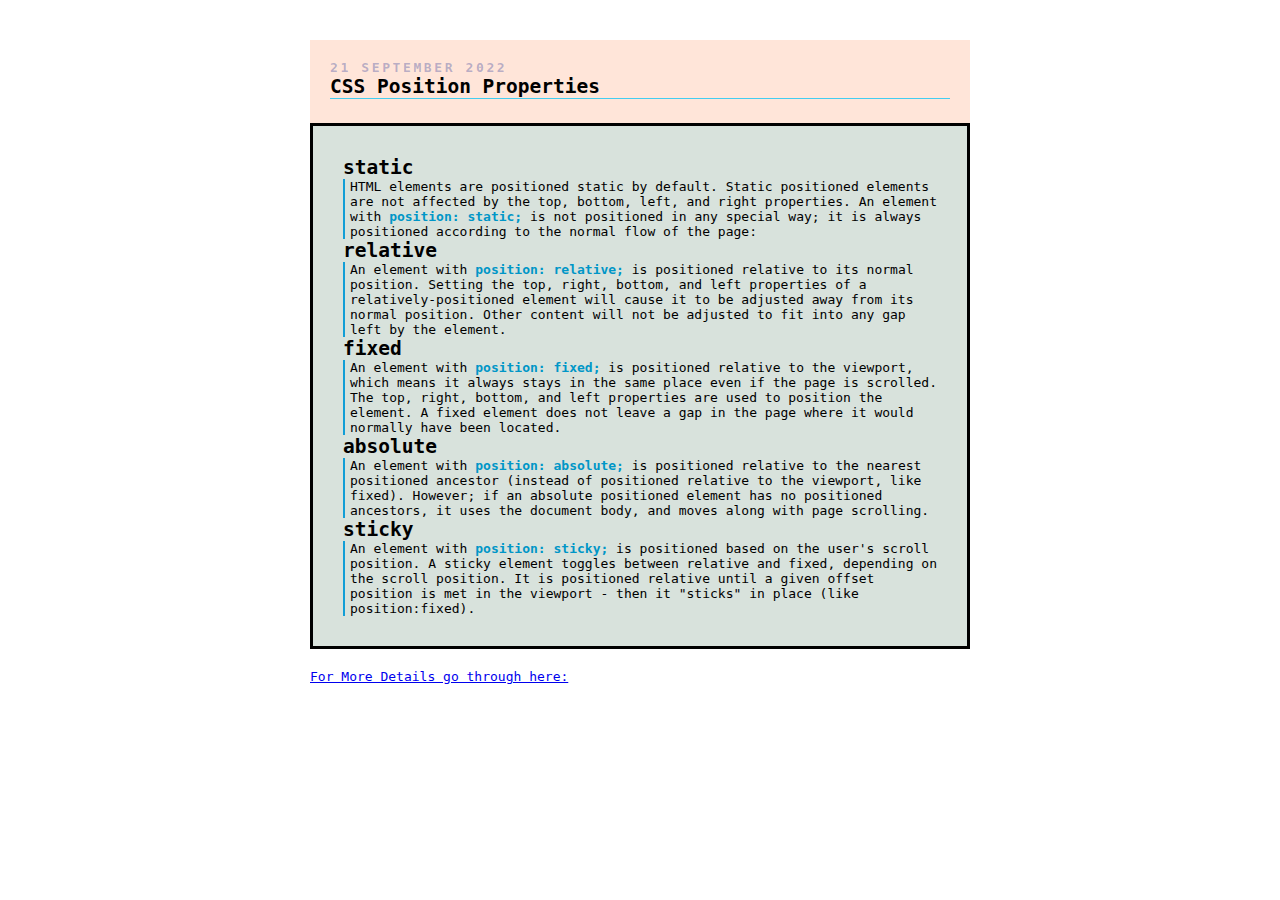
<file: index.html>
<!DOCTYPE html>
<html lang="en">

<head>
    <meta charset="UTF-8">
    <meta http-equiv="X-UA-Compatible" content="IE=edge">
    <meta name="viewport" content="width=device-width, initial-scale=1.0">
    <link rel="stylesheet" href="https://fonts.googleapis.com/css?family=Trirong">
    <link rel="stylesheet" href="style.css">
    <title>Blog</title>
</head>

<body>
    <div class="main">
        <div class="date">21 september 2022</div>
        <h2>CSS Position Properties</h2>
        <hr>
        </div>
    <div class="blog">
        
        <section>
            <h3>static</h3>
            <p class="para">HTML elements are positioned static by default.

                Static positioned elements are not affected by the top, bottom, left, and right properties.

                An element with <b style="color: #0096c7;"> position: static;</b> is not positioned in any special way; it is always positioned
                according to the normal flow of the page:
            </p>
        </section>
        <section>
            <h3>relative</h3>
            <p class="para">An element with <b style="color: #0096c7;"> position: relative;</b> is positioned relative to its normal position.

                Setting the top, right, bottom, and left properties of a relatively-positioned element will cause it to
                be adjusted away from its normal position. Other content will not be adjusted to fit into any gap left
                by the element.</p>
        </section>
        <section>
            <h3>fixed</h3>
            <p class="para">An element with <b style="color: #0096c7;"> position: fixed;</b> is positioned relative to the viewport, which means it
                always stays in the same place even if the page is scrolled. The top, right, bottom, and left properties
                are used to position the element.

                A fixed element does not leave a gap in the page where it would normally have been located.</p>
        </section>
        <section>
            <h3>absolute</h3>
            <p class="para">An element with <b style="color: #0096c7;"> position: absolute;</b> is positioned relative to the nearest positioned
                ancestor (instead of positioned relative to the viewport, like fixed).

                However; if an absolute positioned element has no positioned ancestors, it uses the document body, and
                moves along with page scrolling.</p>
        </section>
        <section>
            <h3>sticky</h3>
            <p class="para">An element with <b style="color: #0096c7;"> position: sticky;</b> is positioned based on the user's scroll position.

                A sticky element toggles between relative and fixed, depending on the scroll position. It is positioned
                relative until a given offset position is met in the viewport - then it "sticks" in place (like
                position:fixed).</p>
        </section>
    </div>
    <a href="https://www.w3schools.com/css/css_positioning.asp">For More Details go through here:</a>
</body>

</html>
</file>
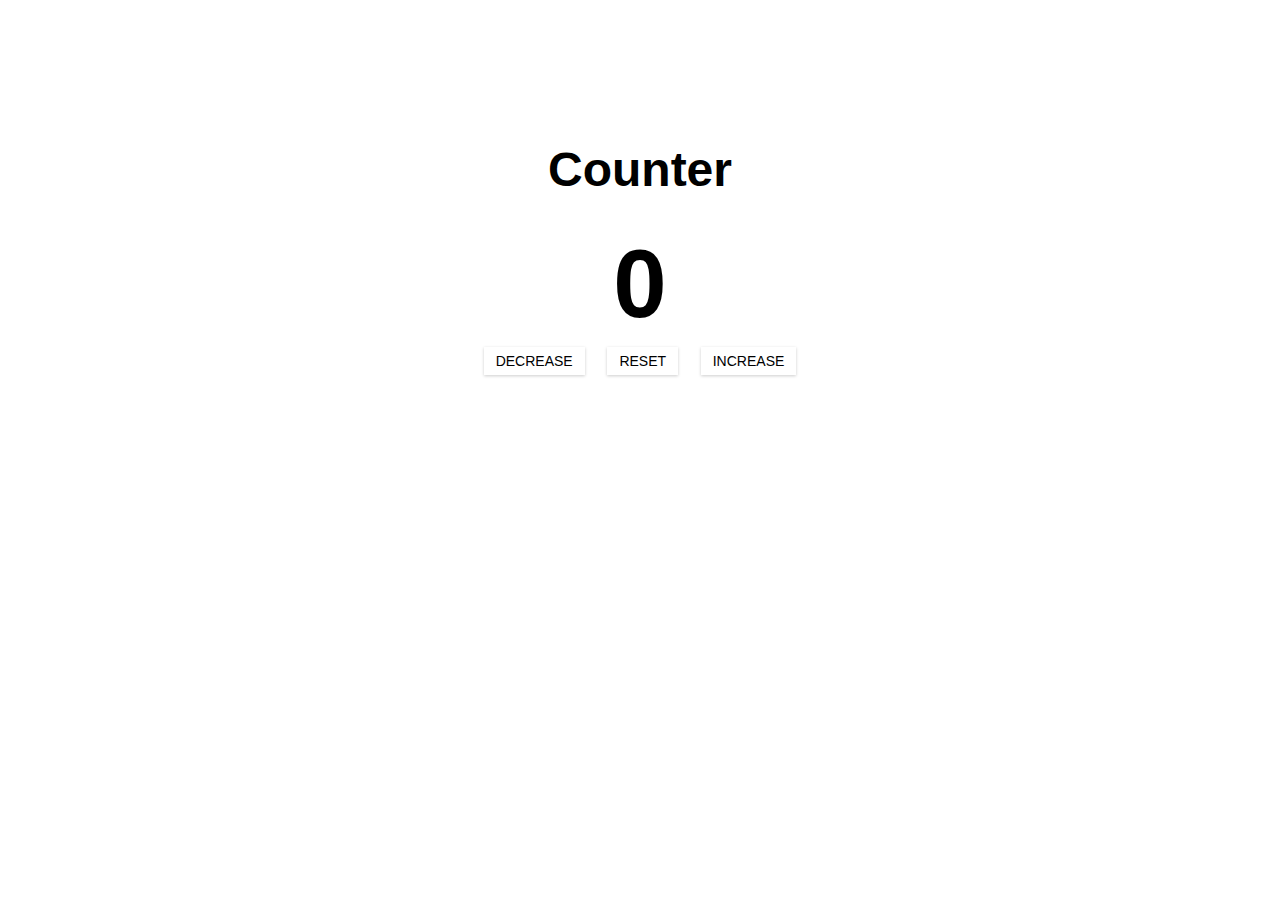
<file: Counter/index.html>
<!DOCTYPE html>
<html lang="en">
<head>
    <meta charset="UTF-8">
    <meta http-equiv="X-UA-Compatible" content="IE=edge">
    <meta name="viewport" content="width=device-width, initial-scale=1.0">
    <link rel="stylesheet" href="CSS.css">
    <title>Document</title>
</head>
<body>
<main>
    <div class="container">
        <h1>Counter</h1>
        <span id="value">0</span>
        <div class="button-container">
            <button class="btn decrease">Decrease</button>
            <button class="btn reset">Reset</button>
            <button class="btn increase">Increase</button>
        </div>
    </div>
</main>




    <!-- Javascript -->
    <script src="js/JS.js"></script>
</body>
</html>
</file>
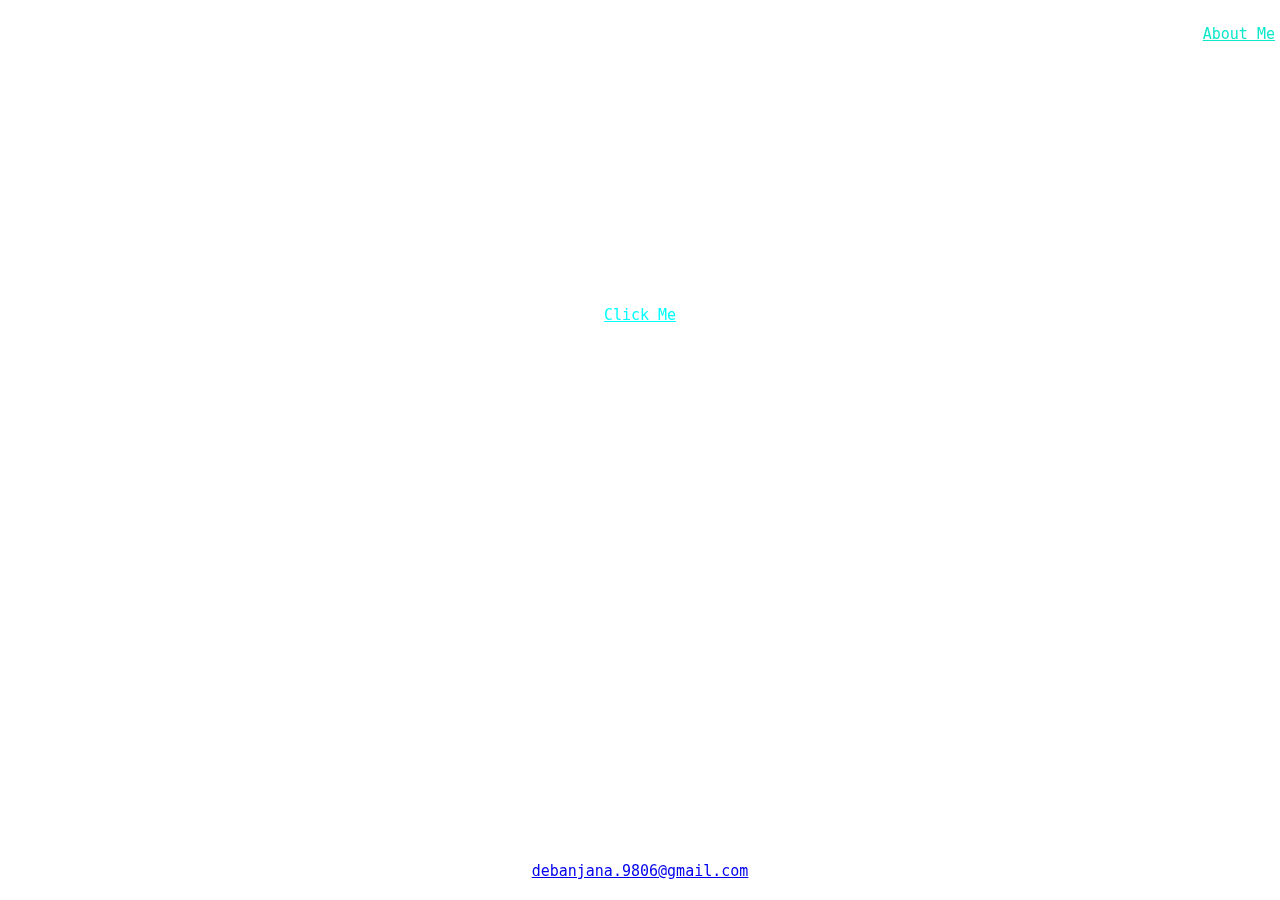
<file: about.html>
<!DOCTYPE html>
<html lang="en">

<head>
    <meta charset="UTF-8">
    <meta http-equiv="X-UA-Compatible" content="IE=edge">
    <meta name="viewport" content="width=device-width, initial-scale=1.0">
    <link rel="stylesheet" href="style1.css">
    <title>Document</title>
</head>

<body>
    <div class="container">
        <div class="header">
            <a href="#">About Me</a>
        </div>
        <h2>CSS</h2>
        <p class="para">
            What is CSS explain?
            Cascading Style Sheets (CSS) is a stylesheet language used to describe the presentation of a document
            written in HTML or XML (including XML dialects such as SVG, MathML or XHTML). CSS describes how elements
            should be rendered on screen, on paper, in speech, or on other media.
        </p>
        <br>
        <br>
        <h3>Here we are learning some css properties:</h3>
        <a href="/index.html">Click Me</a>

        
    </div>
    <footer>
        <p>Contact us
            <br>
            <a href="#">debanjana.9806@gmail.com</a>
        </p>
    </footer>
</body>

</html>
</file>
<file: style.css>
*{
    margin: 0;
    padding: 0;
    box-sizing: border-box;
    font-family: monospace;
}
body{
    background-size: cover;
    background-position: center;
    background-attachment: fixed;
    width: 100%;
    
    padding: 20px;
    margin: 20px auto;
    max-width: 700px;
}
.main
{
    background-color: #ffe5d9;
    padding: 20px;
    max-width: 1000px;
    
}
.blog
{
    margin-bottom: 20px;
    padding: 30px;
    border: 3px solid #000;
    background-color: #d8e2dc;
}
.date
{
    color: rgba(10, 30, 143, 0.3);
    letter-spacing: 0.2em;
    text-transform: uppercase;
    font-weight: 700;
}
.para{
  border-left: 2px solid rgb(18, 158, 214);
  padding-left: 5px;
}
h3
{
    font-size: 1.5rem;
}
hr
{
    border: 0;
    height: 5px;
    border-top: 1px solid rgb(68, 205, 240);
}
p{
    color: #000;
    font-weight: 500;
}
</file>
<file: Counter/CSS.css>
*{
    font-family: 'Lucida Sans', 'Lucida Sans Regular', 'Lucida Grande', 'Lucida Sans Unicode', Geneva, Verdana, sans-serif;
}

main{
    padding: 60px;
    margin: 0 auto;
    text-align: center;
    font-size: 1.5rem;
    margin-bottom: 2rem;
    display: grid;
}
.container{
      margin: 2rem;
      padding: 10px;
      text-align: center;
}
#value{
    font-size: 6rem;
    font-weight: bold;
}
.btn {
    text-transform: uppercase;
    background: transparent;
    color: var(--clr-black);
    padding: 0.375rem 0.75rem;
    letter-spacing: var(--spacing);
    display: inline-block;
    transition: var(--transition);
    font-size: 0.875rem;
    border: 2px solid var(--clr-black);
    cursor: pointer;
    box-shadow: 0 1px 3px rgba(0, 0, 0, 0.2);
    border-radius: var(--radius);
    margin: 0.5rem;
  }
  .btn:hover {
    color: var(--clr-white);
    background: var(--clr-black);
  }
</file>
<file: style1.css>
*
{
    margin: 0;
    padding: 0;
    box-sizing: border-box;
    font-family: monospace;
}
body
{
    margin: 0;
    background-image: url(https://i.pinimg.com/originals/ca/19/b3/ca19b30cea6d509d913e054ede5ebef9.png);
    width: 100%;
    height: 100%;
}
.header {
    padding: 20px;
    text-align: right;
    color: white;
    font-size: 20px;
  }
  .container .header a{
    color: rgb(13, 231, 202);
    padding: 5px;
    text-align: right;
  }
  h2{
    color: #fff;
    text-align: center;
    padding: 30px;
    font-size: 50px;
    font-weight: 500;
  }
  .para{
    color: #fff;
    font-weight: 600;
    text-align: center;
    font-size: 15px;
  }
  h3{
    color: #fff;
    font-size: 20px;
    font-weight: 600;
    padding: 10px;
    text-align: center;
  }
  .container a{
    position: fixed;
  left: 0;
  top: 50;
  padding: 20px;
  width: 100%;
  color: aqua;
  text-align: center;
  font-size: 15px;
  }
  footer {
  position: fixed;
  left: 0;
  bottom: 0;
  padding: 20px;
  width: 100%;
  color: white;
  text-align: center;
  font-size: 15px;
  }
</file>
